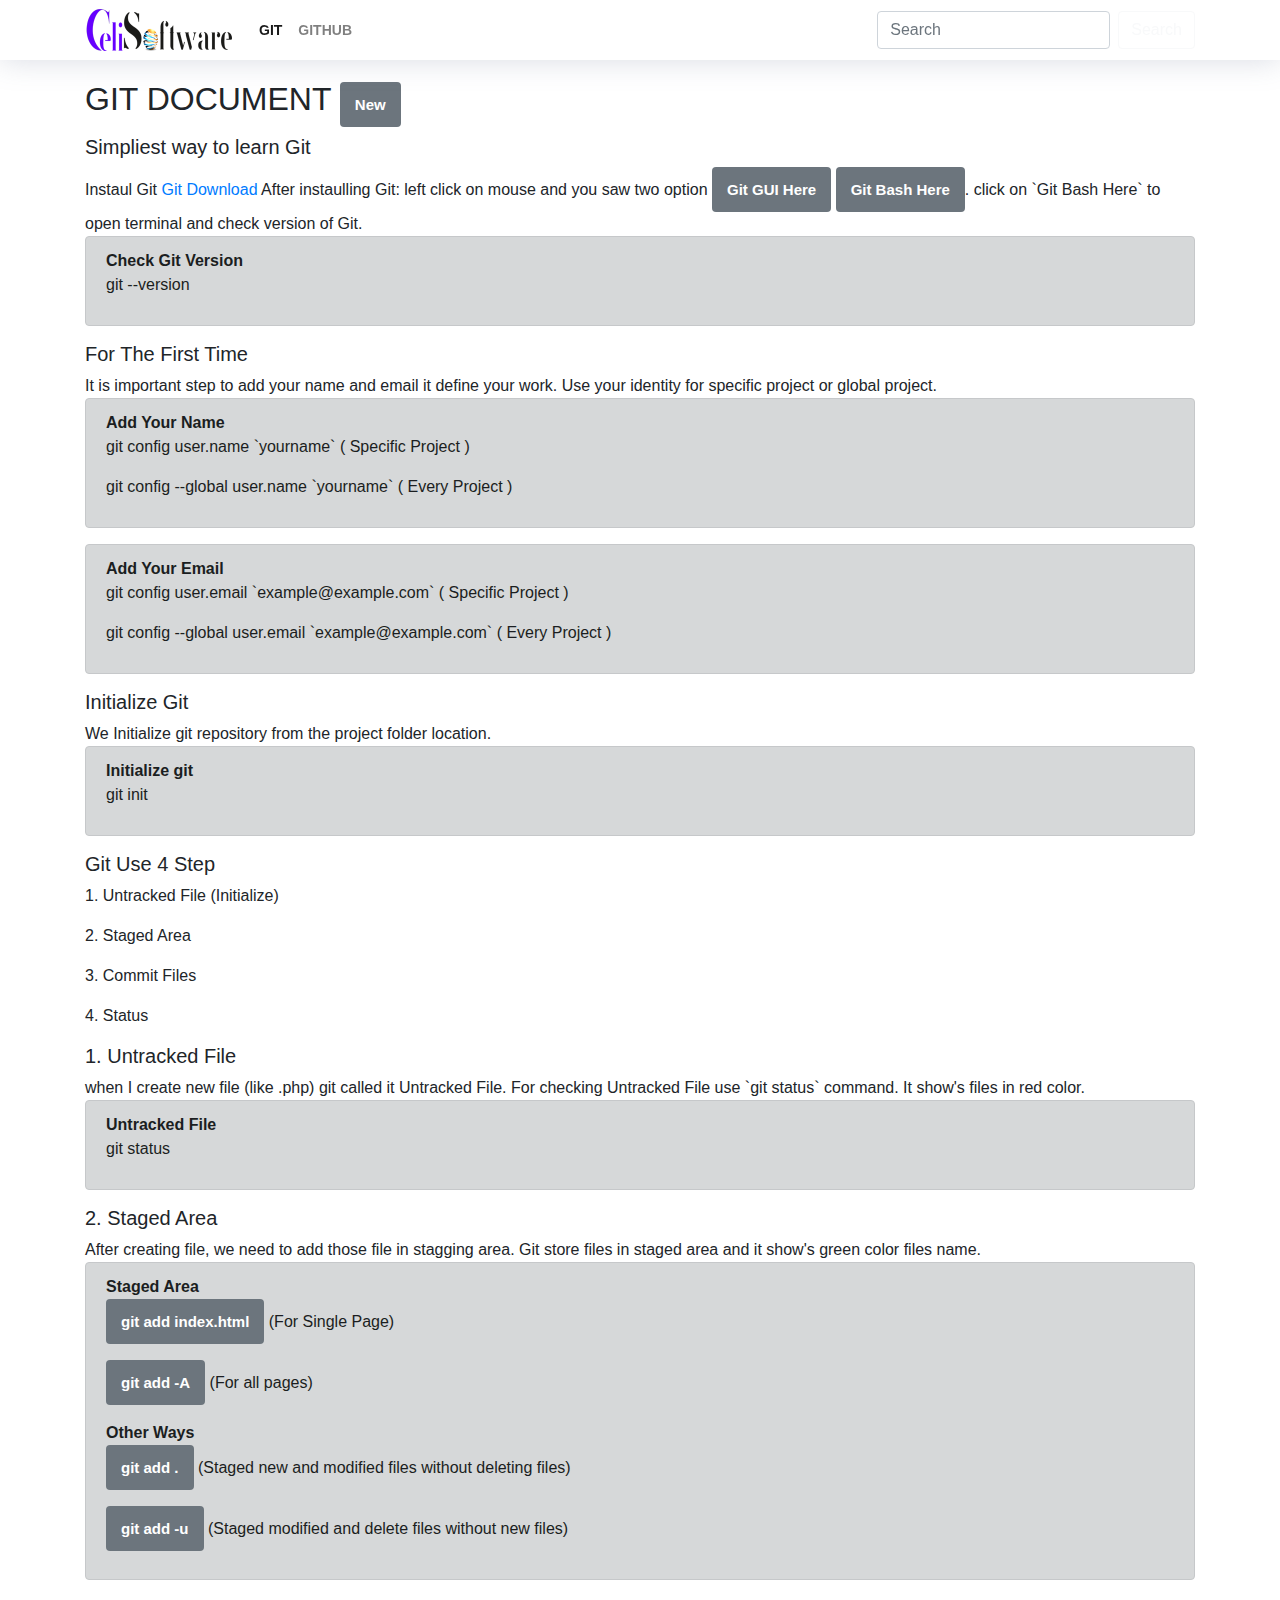
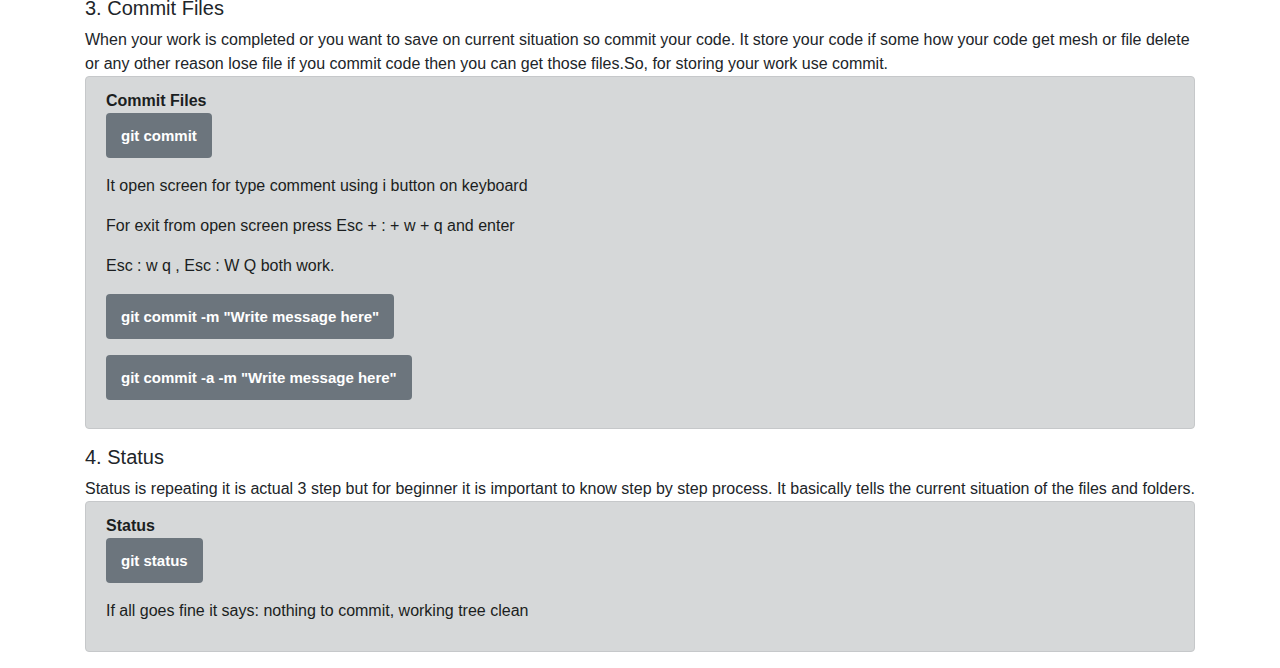
<file: index.html>
<!DOCTYPE html>
<html lang="en">
  <head>
    <meta charset="UTF-8" />
    <meta
      name="viewport"
      content="width=device-width, initial-scale=1, shrink-to-fit=no"/>
    <!-- Bootstrap CSS -->
    <link
      rel="stylesheet"
      href="https://maxcdn.bootstrapcdn.com/bootstrap/4.0.0/css/bootstrap.min.css"
      integrity="sha384-Gn5384xqQ1aoWXA+058RXPxPg6fy4IWvTNh0E263XmFcJlSAwiGgFAW/dAiS6JXm"
      crossorigin="anonymous"
    />
    <link rel="stylesheet" href="css/custom.css" />
    <title>Learn Git And Github</title>
  </head>
  <body>
    <nav class="navbar navbar-expand-lg navbar-light fixed-top">
      <div class="container">
        <a class="navbar-brand" href="www.celisoftware.com"
          ><img src="image/celisoftware.png" alt="celisoftware" class="logo"
        /></a>
        <button
          class="navbar-toggler"
          type="button"
          data-toggle="collapse"
          data-target="#navbarColor02"
          aria-controls="navbarColor02"
          aria-expanded="false"
          aria-label="Toggle navigation"
        >
          <span class="navbar-toggler-icon"></span>
        </button>
        <div class="collapse navbar-collapse" id="navbarColor02">
          <ul class="navbar-nav mr-auto">
            <li class="nav-item active">
              <a class="nav-link" href="#"
                >GIT <span class="sr-only">(current)</span></a
              >
            </li>
            <li class="nav-item">
              <a class="nav-link" href="#">GITHUB</a>
            </li>
          </ul>
          <form class="form-inline">
            <input
              class="form-control mr-sm-2"
              type="search"
              placeholder="Search"
              aria-label="Search"
            />
            <button class="btn btn-outline-light my-2 my-sm-0" type="submit">
              Search
            </button>
          </form>
        </div>
      </div>
    </nav>

    <div class="container" style="margin-top: 80px;">
      <h2>GIT DOCUMENT <span class="badge badge-secondary">New</span></h2>
      <div class="media">
        <div class="media-body">
          <h5 class="mt-0">Simpliest way to learn Git</h5>
          Instaul Git
          <a href="https://git-scm.com/downloads" target="_blank"
            >Git Download</a
          >
          After instaulling Git: left click on mouse and you saw two option
          <span class="badge badge-secondary">Git GUI Here</span>
          <span class="badge badge-secondary">Git Bash Here</span>. click on
          `Git Bash Here` to open terminal and check version of Git.
          <div class="alert alert-dark">
            <strong>Check Git Version</strong>
            <p>git --version</p>
          </div>
        </div>
      </div>
      <div class="media">
        <div class="media-body">
          <h5 class="mt-0">For The First Time</h5>
          It is important step to add your name and email it define your work.
          Use your identity for specific project or global project.
          <div class="alert alert-dark">
            <strong>Add Your Name</strong>
            <p>git config user.name `yourname` ( Specific Project )</p>
            <p>git config --global user.name `yourname` ( Every Project )</p>
          </div>
          <div class="alert alert-dark">
            <strong>Add Your Email</strong>
            <p>
              git config user.email `example@example.com` ( Specific Project )
            </p>
            <p>
              git config --global user.email `example@example.com` ( Every
              Project )
            </p>
          </div>
        </div>
      </div>
      <div class="media">
        <div class="media-body">
          <h5 class="mt-0">Initialize Git</h5>
          We Initialize git repository from the project folder location.
          <div class="alert alert-dark">
            <strong>Initialize git</strong>
            <p>git init</p>
          </div>
        </div>
      </div>
      <div class="media">
        <div class="media-body">
          <h5 class="mt-0">Git Use 4 Step</h5>
          <p>1. Untracked File (Initialize)</p>
          <p>2. Staged Area</p>
          <p>3. Commit Files</p>
          <p>4. Status</p>
        </div>
      </div>
      <div class="media">
        <div class="media-body">
          <h5 class="mt-0">1. Untracked File</h5>
          when I create new file (like .php) git called it Untracked File. For checking Untracked File use `git status` command. It show's files in red color.
          <div class="alert alert-dark">
            <strong>Untracked File</strong>
            <p>git status</p>
          </div>
        </div>
      </div>
      <div class="media">
        <div class="media-body">
          <h5 class="mt-0">2. Staged Area</h5>
          After creating file, we need to add those file in stagging area. Git store files in staged area and it show's green color files name.
          <div class="alert alert-dark">
            <strong>Staged Area</strong>
            <p><span class="badge badge-secondary">git add index.html</span> (For Single Page)</p>
            <p><span class="badge badge-secondary">git add -A</span> (For all pages)</p>
            <strong>Other Ways</strong>
            <p><span class="badge badge-secondary">git add .</span> (Staged new and modified files without deleting files)</p>
            <p><span class="badge badge-secondary">git add -u</span> (Staged modified and delete files without new files)</p>
          </div>
        </div>
      </div>
      <div class="media">
        <div class="media-body">
          <h5 class="mt-0">3. Commit Files</h5>
          When your work is completed or you want to save on current situation so commit your code. It store your code if some how your code get mesh or file delete or any other reason lose file if you commit code then you can get those files.So, for storing your work use commit. 
          <div class="alert alert-dark">
            <strong>Commit Files</strong>
            <p><span class="badge badge-secondary">git commit</span> </p>
           <p>It open screen for type comment using i button on keyboard </p>
           <p>For exit from open screen press Esc + : + w + q and enter</p>
           <p>Esc : w q , Esc : W Q both work.</p>
            <p><span class="badge badge-secondary">git commit -m "Write message here"</span></p>
            <p><span class="badge badge-secondary">git commit -a -m "Write message here"</span></p>            
          </div>
        </div>
      </div>
      <div class="media">
        <div class="media-body">
          <h5 class="mt-0">4. Status</h5>
          Status is repeating it is actual 3 step but for beginner it is important to know step by step process. It basically tells the current situation of the files and folders.
          <div class="alert alert-dark">
            <strong>Status</strong>
            <p><span class="badge badge-secondary">git status</span> </p>
            <p>If all goes fine it says: nothing to commit, working tree clean
            </p>                
          </div>
        </div>
      </div>
    </div>

    <!-- Optional JavaScript -->
    <!-- jQuery first, then Popper.js, then Bootstrap JS -->
    <script
      src="https://code.jquery.com/jquery-3.2.1.slim.min.js"
      integrity="sha384-KJ3o2DKtIkvYIK3UENzmM7KCkRr/rE9/Qpg6aAZGJwFDMVNA/GpGFF93hXpG5KkN"
      crossorigin="anonymous"
    ></script>
    <script
      src="https://cdnjs.cloudflare.com/ajax/libs/popper.js/1.12.9/umd/popper.min.js"
      integrity="sha384-ApNbgh9B+Y1QKtv3Rn7W3mgPxhU9K/ScQsAP7hUibX39j7fakFPskvXusvfa0b4Q"
      crossorigin="anonymous"
    ></script>
    <script
      src="https://maxcdn.bootstrapcdn.com/bootstrap/4.0.0/js/bootstrap.min.js"
      integrity="sha384-JZR6Spejh4U02d8jOt6vLEHfe/JQGiRRSQQxSfFWpi1MquVdAyjUar5+76PVCmYl"
      crossorigin="anonymous"
    ></script>
  </body>
</html>
</file>
<file: css/custom.css>
.navbar{
    background-color: #fff;
    box-shadow: 0px 0px 30px rgba(127, 137, 161, 0.3);
    padding: 0;
}
.logo{
    height: 50px;
}
.navbar-nav a{
    display: block;
    position: relative;
    color: #413e66;
    padding: 10px 15px;
    transition: 0.3s;
    font-size: 14px;
    font-family: "Open Sans", sans-serif;
    text-transform: uppercase;
    font-weight: 600;
}

.badge{
    font-size: 15px;
    padding: 15px;
}
</file>
